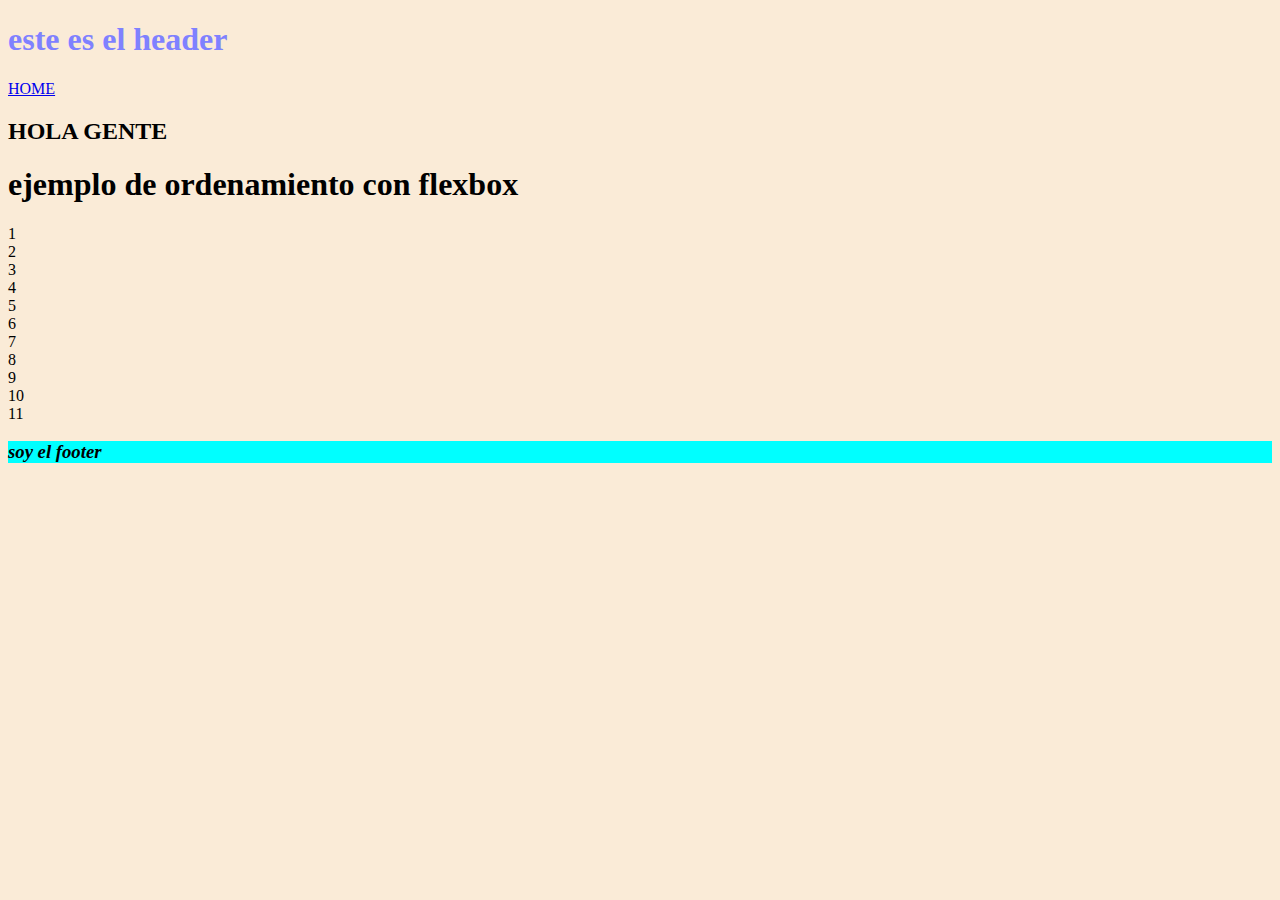
<file: index.html>
<!DOCTYPE html>
<html>
<head>
    <meta charset="UTF-8" />
    <link rel="stylesheet" href="./css/flex.css">
    <title>FLEX</title>
</head>
<body>
    <header style="color: rgb(127, 129, 255);">
        <h1>este es el header</h1>
    </header>
    <nav><a href="#" class="ancla"> HOME </a>   </nav>
    <MAIN>
        <H2 class="titulo"> HOLA GENTE</H2>
    </MAIN>
   
    <h1> ejemplo de ordenamiento con flexbox</h1>
    <div class="contenedorpadre">1</div>
    <div>2</div>
    <div>3</div>
    <div>4</div>
    <div>5</div>
    <div>6</div>
    <div>7</div>
    <div>8</div>
    <div>9</div>
    <div>10</div>
    <div>11</div>

    <footer>
        <address>
            <h3 id="selectorid"> soy el footer</h3>
        </address>
    </footer></body>
</html>
</file>
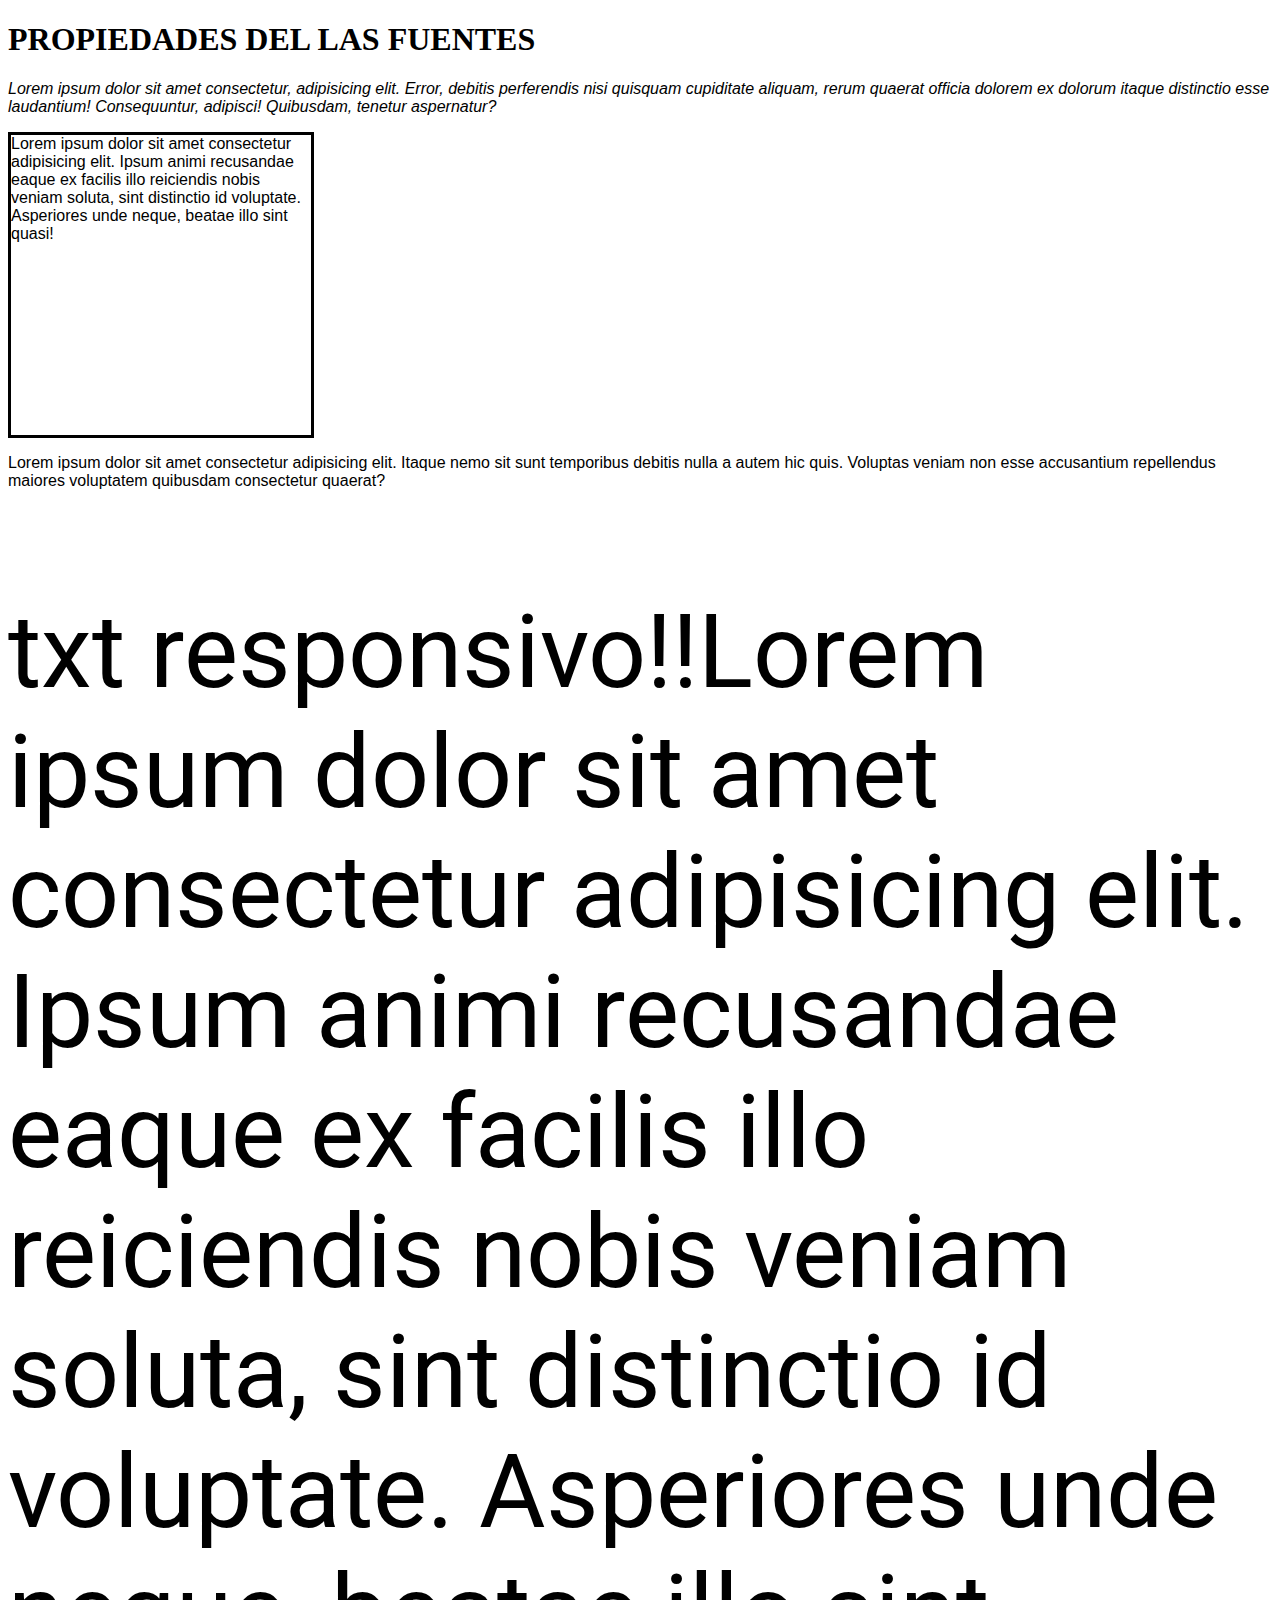
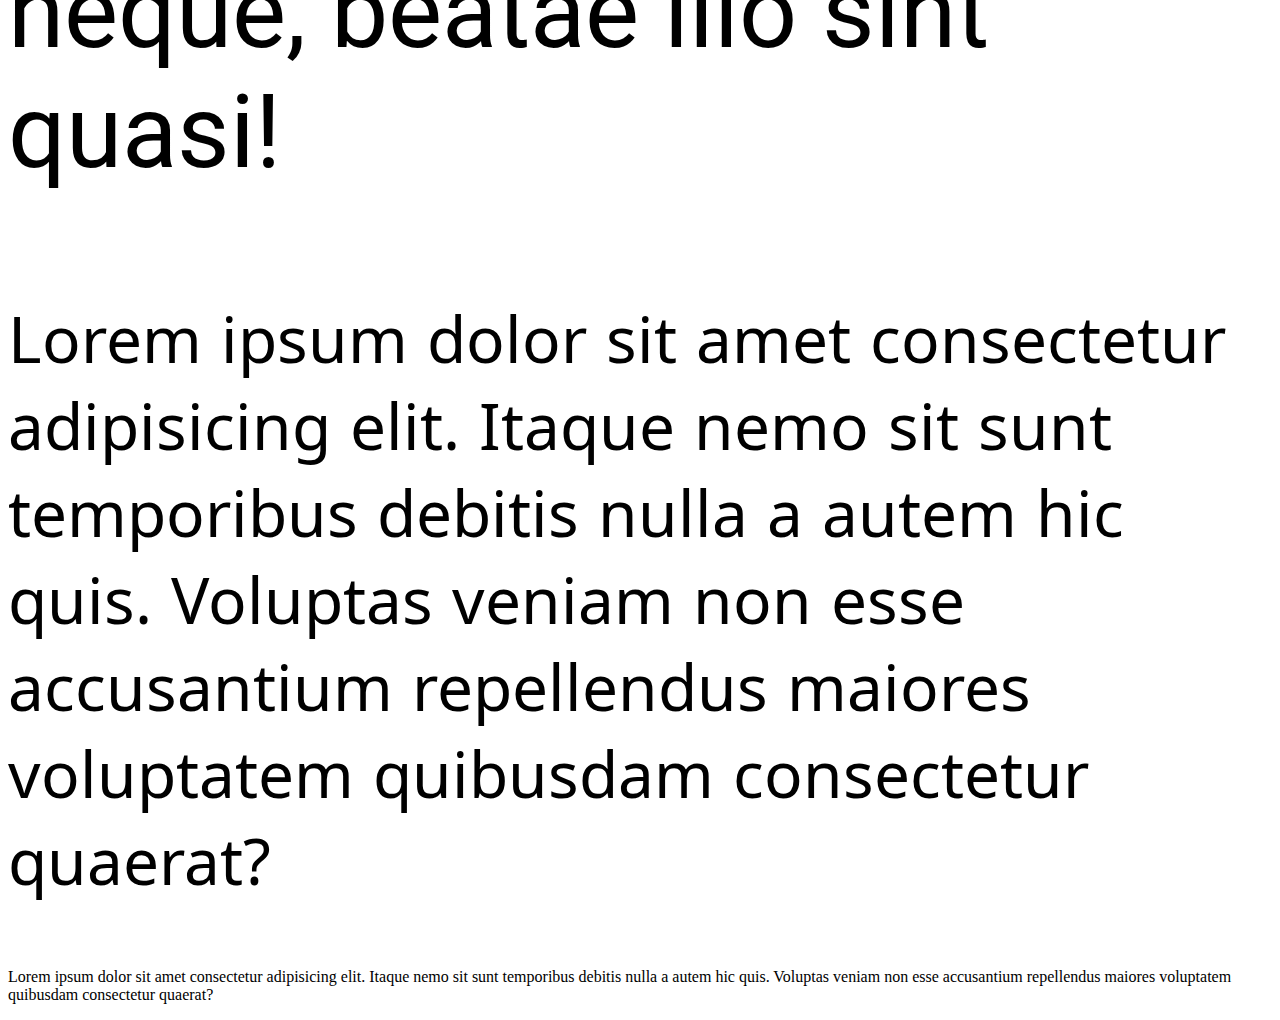
<file: fonts.html>
<!DOCTYPE html>
<html lang="en">
<head>
    <meta charset="UTF-8">
    <meta http-equiv="X-UA-Compatible" content="IE=edge">
    <meta name="viewport" content="width=device-width, initial-scale=1.0">
    <link rel="stylesheet" href="./css/fonts.css">
    <link rel="preconnect" href="https://fonts.googleapis.com">
<link rel="preconnect" href="https://fonts.gstatic.com" crossorigin>
<link href="https://fonts.googleapis.com/css2?family=Roboto:ital,wght@1,100&display=swap" rel="stylesheet">
    <title>FONTSSSS</title>
</head>
<body>
   <main>
    <H1> PROPIEDADES DEL LAS FUENTES</H1>
   </main> 
   <section>
    <p class="p1"> 
        Lorem ipsum dolor sit amet consectetur, adipisicing elit. Error, debitis perferendis nisi quisquam cupiditate aliquam, rerum quaerat officia dolorem ex dolorum itaque distinctio esse laudantium! Consequuntur, adipisci! Quibusdam, tenetur aspernatur?
    </p>
    <p class="p2">Lorem ipsum dolor sit amet consectetur adipisicing elit. Ipsum animi recusandae eaque ex facilis illo reiciendis nobis veniam soluta, sint distinctio id voluptate. Asperiores unde neque, beatae illo sint quasi!</p>
    <p class="p3">  Lorem ipsum dolor sit amet consectetur adipisicing elit. Itaque nemo sit sunt temporibus debitis nulla a autem hic quis. Voluptas veniam non esse accusantium repellendus maiores voluptatem quibusdam consectetur quaerat?</p>
   </section>
   <p class="p4"> txt responsivo!!Lorem ipsum dolor sit amet consectetur adipisicing elit. Ipsum animi recusandae eaque ex facilis illo reiciendis nobis veniam soluta, sint distinctio id voluptate. Asperiores unde neque, beatae illo sint quasi!</p>
    <p class="p5">  Lorem ipsum dolor sit amet consectetur adipisicing elit. Itaque nemo sit sunt temporibus debitis nulla a autem hic quis. Voluptas veniam non esse accusantium repellendus maiores voluptatem quibusdam consectetur quaerat?</p>
    <p class="p6">  Lorem ipsum dolor sit amet consectetur adipisicing elit. Itaque nemo sit sunt temporibus debitis nulla a autem hic quis. Voluptas veniam non esse accusantium repellendus maiores voluptatem quibusdam consectetur quaerat?</p>
</body>
</html>
</file>
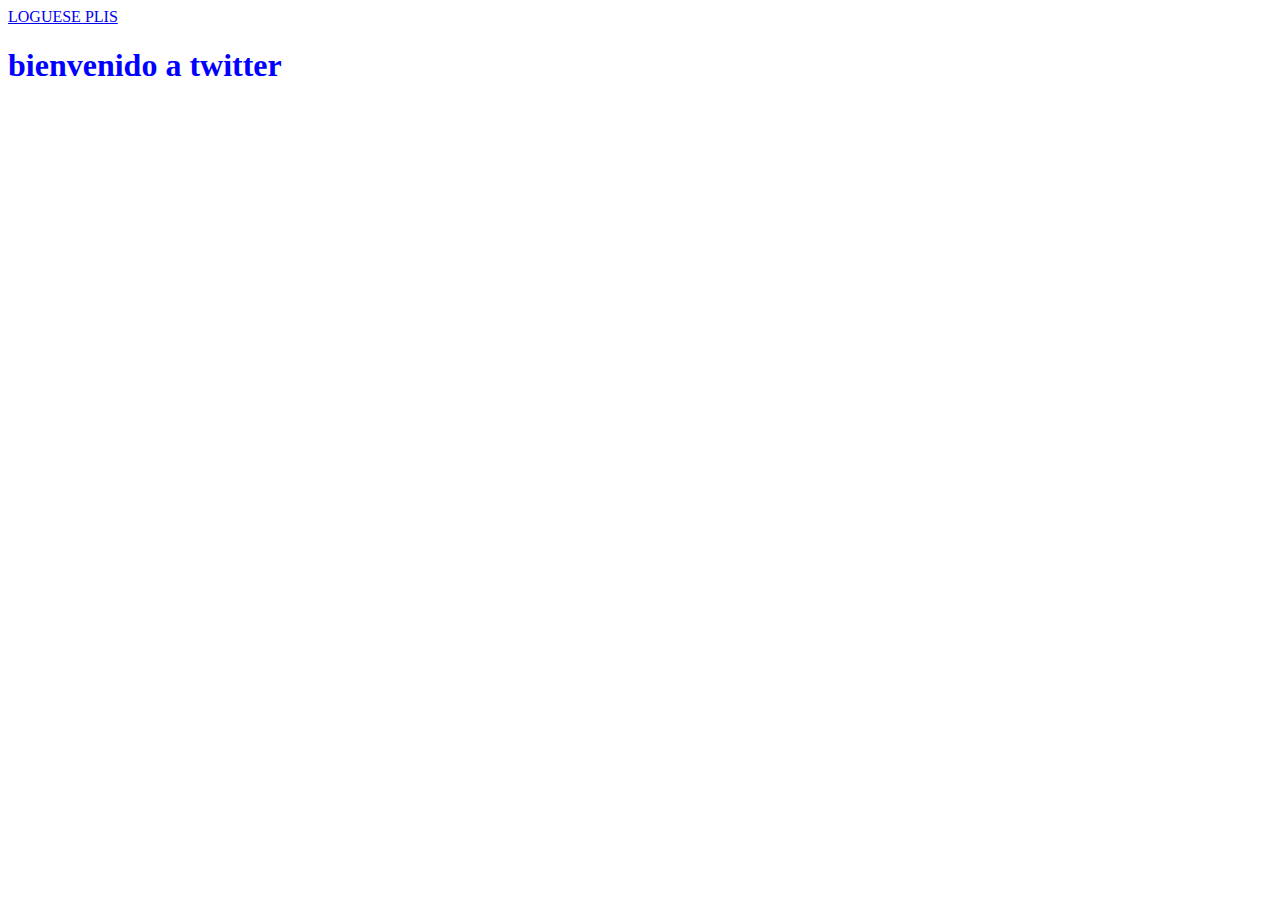
<file: clase 7/indexjs.html>
<!DOCTYPE html>
<html lang="en">
<head>
    <meta charset="UTF-8">
    <meta name="viewport" content="width=device-width, initial-scale=1.0">
    <title>javascript - intro </title>
    <script>
        console.log('1.estoy en la cabecera de la pagina')
    </script>

    <style>
        h1{ color: blue;}
    </style>
</head>
<body>
    <nav>
        <a href="./pages/login.html">LOGUESE PLIS</a>
    </nav>
    <h1> bienvenido a twitter</h1>
    <script>
        console.log('2.estoy en en cuerpo de la pagina')
    </script>
    <script src="./index.js"></script>
</body>
</html>
</file>
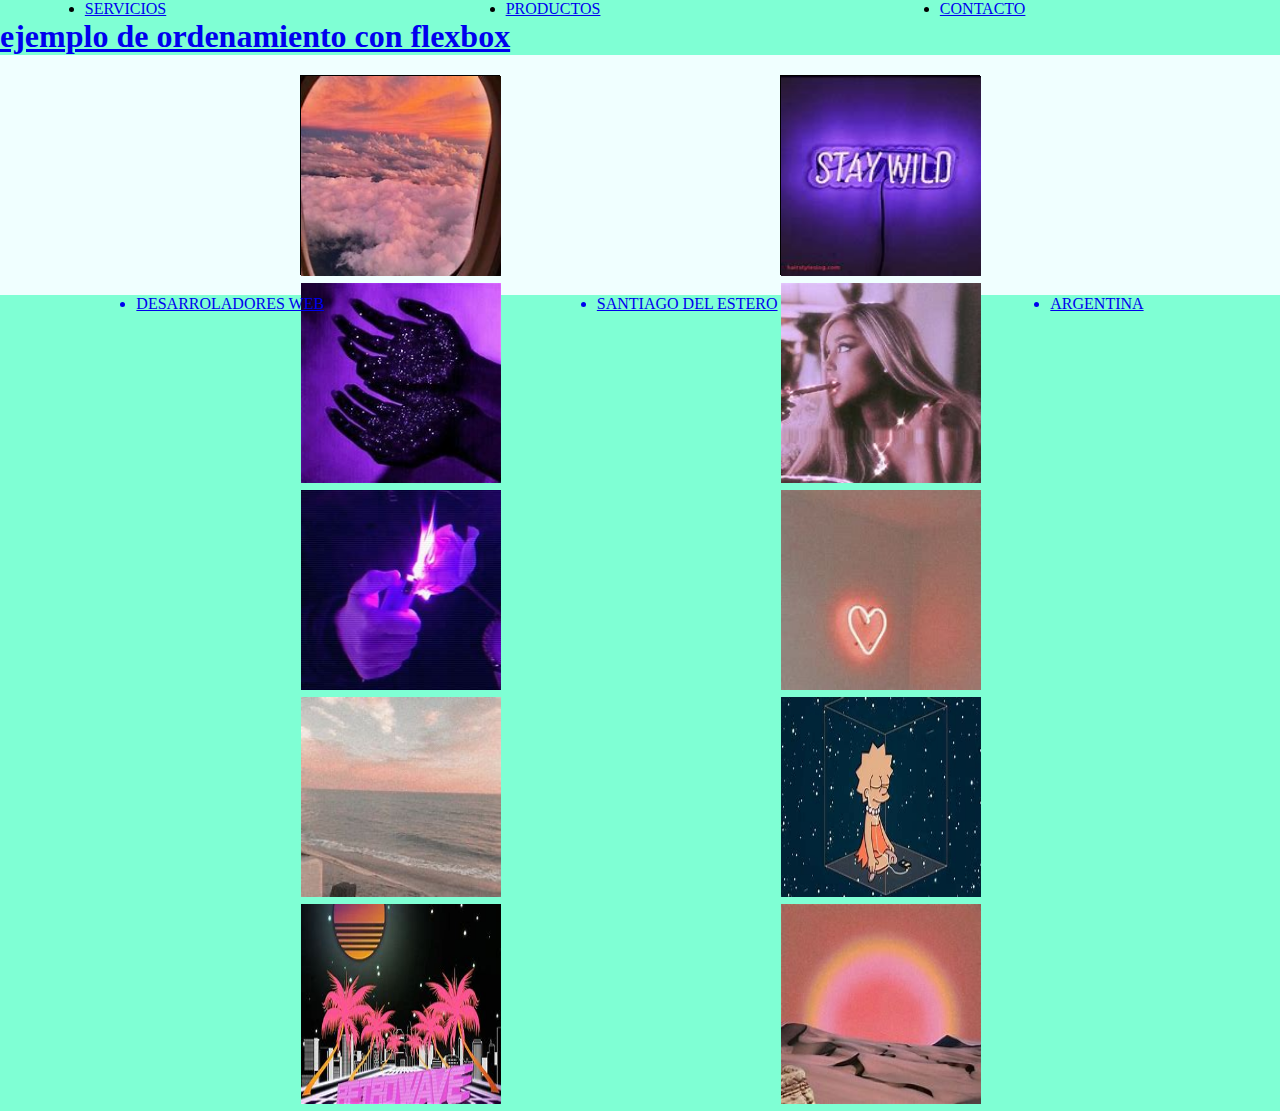
<file: clase4/indexflex.html>
<!DOCTYPE html>
<html lang="en">
<head>
    <meta charset="UTF-8">
    <meta http-equiv="X-UA-Compatible" content="IE=edge">
    <meta name="viewport" content="width=device-width, initial-scale=1.0">
    <link rel="stylesheet" href="./ccs/flex2.css">
    <title>claseFLEX</title>
</head>
<body>
<nav>
    <ul class="menunav">
        <li> <a rel="stylesheet" href="./pages/servicios.html" >SERVICIOS</li>
        <li> <a rel="stylesheet" href="./pages/productos.html" >PRODUCTOS</li>
        <li> <a rel="stylesheet" href="./pages/contacto.html" >CONTACTO</li>
    </ul>
</nav>

   <h1> 
    ejemplo de ordenamiento con flexbox
   </h1> 
   <!/*estos pueden representar parrafos iconos elementos q queremos ordenar*/!>
   <div class="contenedorpadre">
         <div>  <img class="hijo"src="./images/UNA.jpg" alt="">
                <img class="hijo"src="./images/DOS.jpg" alt="">
                <img class="hijo"src="./images/TRES.jpg" alt="">
                <img class="hijo"src="./images/CUATRO.jpg" alt="">
                <img class="hijo"src="./images/CINCO.jpg" alt=""></div>
         <div><img class="hijo"src="./images/SEIS.jpg" alt="">
         <img class="hijo"src="./images/SIETE.jpg" alt="">
        <img class="hijo"src="./images/OCHO.jpg" alt="">
         <img class="hijo"src="./images/NUEVE.jpg" alt="">
         <img class="hijo"src="./images/DIEZ.jpg" alt=""></div>
    </div>
   
</body>
<footer class="menunav">
    <li>DESARROLADORES WEB</li>
    <li>SANTIAGO DEL ESTERO</li>
    <li>ARGENTINA</li>

</footer>
</html>
</file>
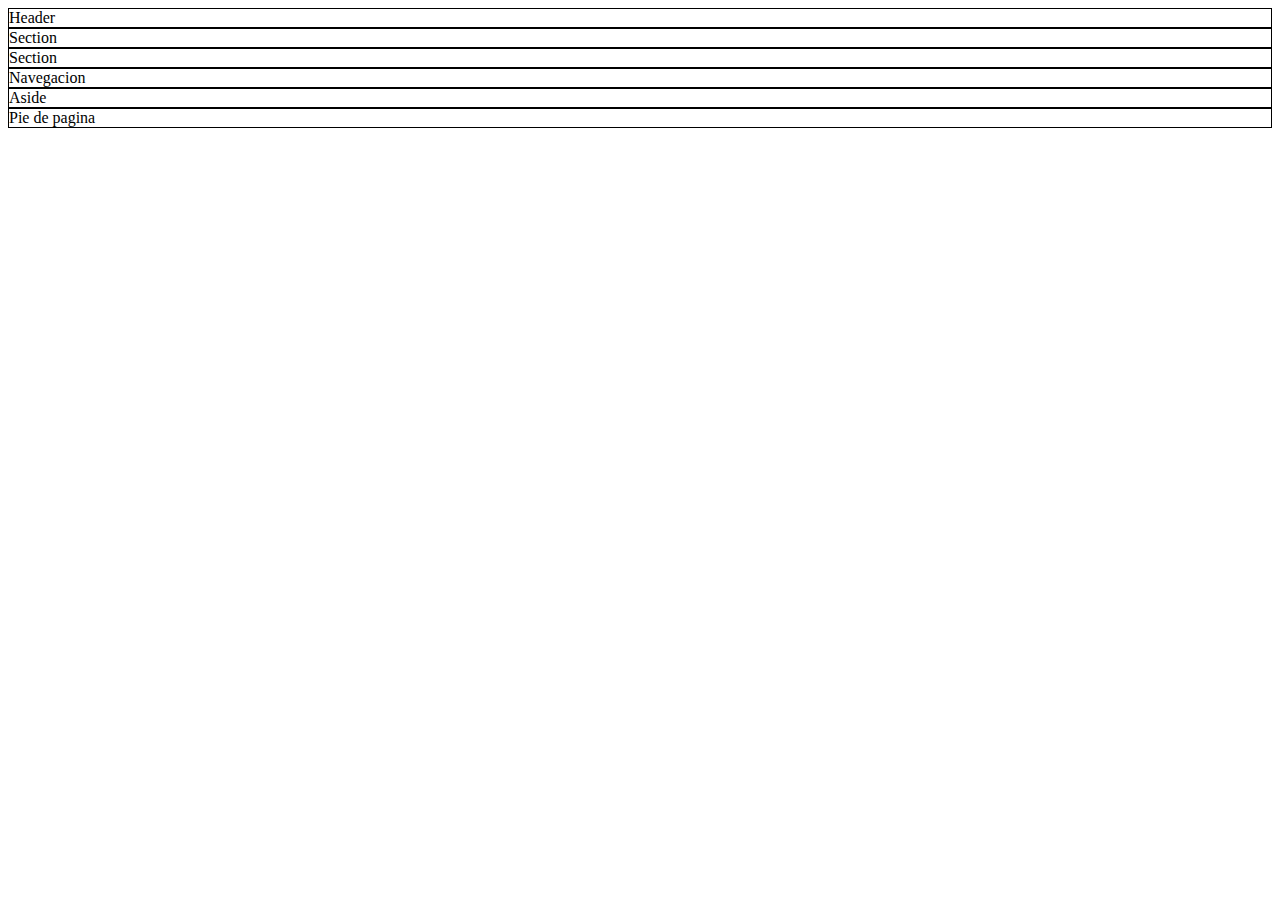
<file: clase5/grids2.html>
<!DOCTYPE html>
<html lang="en">

<head>
    <meta charset="UTF-8" />
    <meta http-equiv="X-UA-Compatible" content="IE=edge" />
    <meta name="viewport" content="width=device-width, initial-scale=1.0" />
    <link rel="stylesheet" href="./areas.css">
    <title>Document</title>
</head>

<body>
    <div id="grilla">
        <header class="border">
            Header
        </header>

        <section id="productos" class="border">
            Section
        </section>

        <section id="servicios" class="border">
            Section
        </section>

        <nav class="border">
            Navegacion
        </nav>

        <aside class="border">
            Aside
        </aside>

        <footer class="border">
            Pie de pagina
        </footer>
    </div>
</body>
</file>
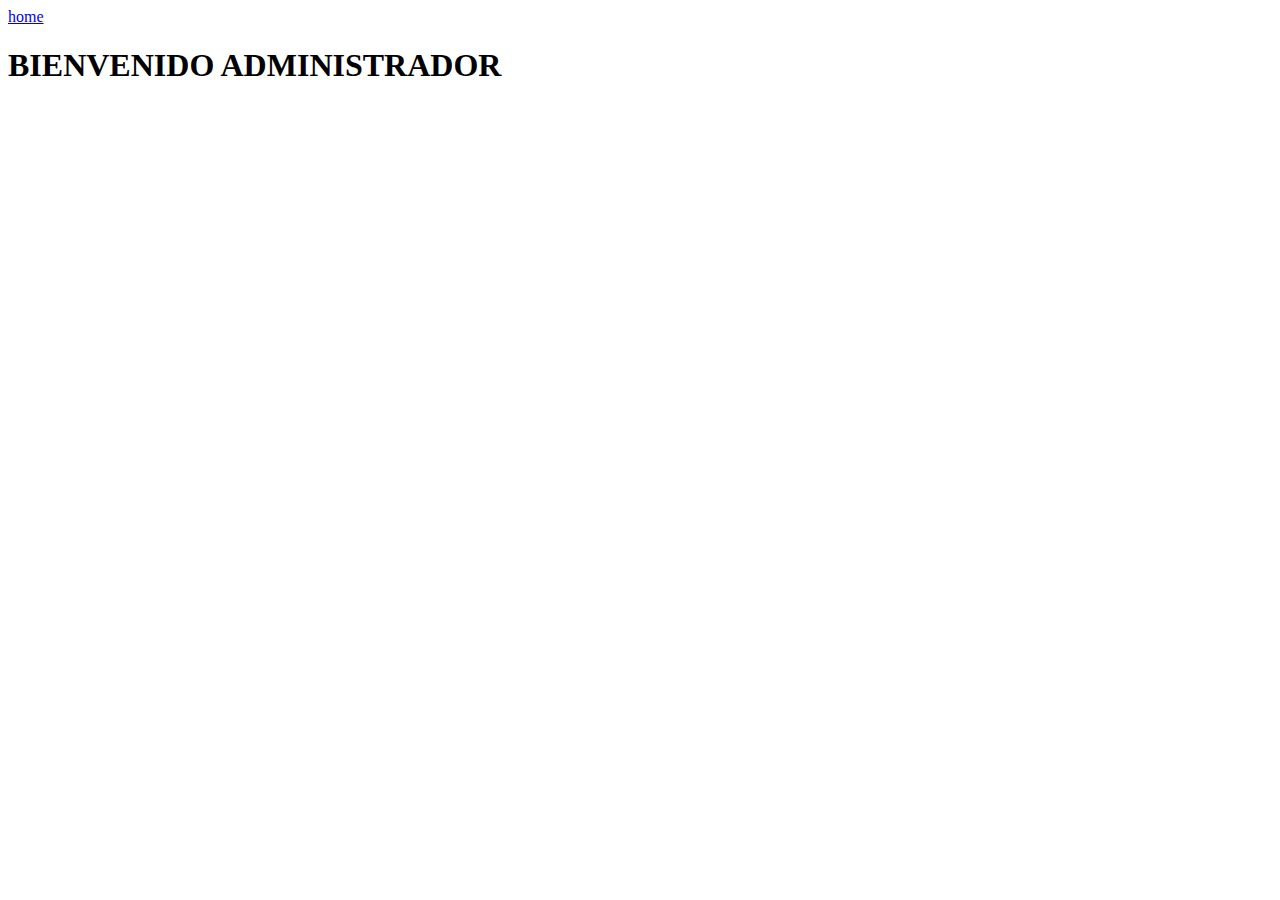
<file: clase 7/pages/admin.html>
<!DOCTYPE html>
<html lang="en">
<head>
    <meta charset="UTF-8">
    <meta name="viewport" content="width=, initial-scale=1.0">
    <title>Document</title>
</head>
<body>
    <a href="../indexjs.html" class="ref">home</a>
    <h1> BIENVENIDO ADMINISTRADOR</h1>
</body>
</html>
</file>
<file: css/flex.css>
body { background-color: antiquewhite;}
.titulo{
    padding-top: 50;
padding-left: ;
padding-bottom: ;
}
contenedorPadre{
    display: flex;
    flex-direction: column; /* columnas */
    flex-direction: column-reverse; /* columna inversa */
    flex-direction: row-reverse; /* fila inversa */
    flex-direction: row;/* fila */
    flex-wrap: wrap-reverse;/* salta de línea y me invierte las filas */
    flex-wrap: nowrap; /* no salta de líena */
    flex-wrap: wrap; /* salta de líena cuando es pequeño */
    justify-content: flex-start; /* inicia los elemento en left */
    justify-content: flex-end; /* inicia los elemento en right */
    justify-content: center; /* ubica los elementos en el centro */
    justify-content: space-around; /* separa automáticamente los elementos */
    justify-content: space-between; /* separa automáticamente los elementos */
    justify-content: space-evenly; /* separa automáticamente los elementos */
    align-content: end; /* ordena los elemento abajo del contenedor */
    align-content: center; /* ordena los elementos en el centro  */
    align-content: flex-end; /* ordena los elemento abajo del contenedor */
    align-content: flex-start; /* ordena los elemento arriba en el contenedor */
    padding: 20px;
    background: blue;
    height: 600px;
}

.contenedorPadre div{
    width: 100px;
    height: 100px;
    background: red;
    border: 1px solid black;
    font-size: 30px;
    text-align: center;
/*     margin: 15px; */
}
footer{ background-color: aqua;}
</file>
<file: css/fonts.css>
/* donts: propiedades que maneja neustro doc en */
/*se importa desde gugle fonts*/
  @import url('https://fonts.googleapis.com/css2?family=Noto+Sans+Chorasmian&display=swap');
@font-face {
    font-family:'RubikPuddles-Regular.ttf';
    src: url('../fonts/RubikPuddles-Regular.ttf');
}

 .p1{font-family: 'Franklin Gothic Medium', 'Arial Narrow', Arial, sans-serif, Haettenschweiler,
     Arial Bold, sans-serif; font-style: italic;
  font-size 16x; }
 .p2{font-family: 'Lucida Sans', 'Lucida Sans Regular', 'Lucida Grande', 
    'Lucida Sans Unicode', Geneva, Verdana, sans-serif; 
 font-size: 35x;
 width: 300px;
 height: 300px;
 border: 3px solid;   
 
 }
 .p3{font-family: Verdana, Geneva, Tahoma,'Trebuchet MS', 'Lucida Sans Unicode',
     'Lucida Grande', 'Lucida Sans', Arial, sans-serif;
   font-size: 3xrem; 
 }
 .p4{
    font-size: 8vw;
    font-family: 'Roboto';
  }
  .p5{
    font-size: 5vw;
    font-family: 'Noto Sans Chorasmian', cursive;
  .p6{
    font-size: 3vw;
    font-family: 'RubikPuddles-Regular.ttf' ;
  }
 /*body {font-size: 100%;}*/
 .p{
    margin:0;
    padding:0;
    box-sizing: border-box;
 }
</file>
<file: clase4/ccs/flex2.css>
body{
    background-color: aquamarine;
}
*{
    margin:0;
    padding:0;
    box-sizing: border-box;
}
/* el flexbox es responsivo*/
.menunav{
  display: flex;
  justify-content: space-around;
}
.contenedorpadre{
    display: flex;
    padding: 20px;
    background-color: azure;
    flex-direction:row;
   /* flex-direction: row-reverse;
   flex-direction: column-reverse;
   flex-wrap: wrap-reverse;
    flex-wrap: nowrap; /*no salta de linea
    flex-wrap: wrap; */
/*justify-content: flex-start; /*inicia todo a la izq (este y el wrap seria q x default se acoomda
  justify-content: flex-end;
  justify-content: center;
 /* justify-content: space-around;/*separa lo elementos hijos*/
  justify-content: space-between;
  justify-content: space-evenly;
  align-content: end;
  padding: 20px;
}
.contenedorpadre div{
width: 200px;
height: 200px;
background-color: blueviolet;
border: 1px solid black;
font-size: 30px;
text-align: center;
/*margin: 15px;*/

.hijo{
  width: 200px;
height: 200px;
}
}
</file>
<file: clase5/areas.css>
.border {
    border: 1px solid black;
    }
    
    header{
        grid-area: header;
    }
    
    nav{
        grid-area: nav;
    }
    
    section#productos{
        grid-area: productos;
    }
    
    section#servcios{
        grid-area: servicios;
    }
    
    aside{
        grid-area: aside;
    }
    
    footer{
        grid-area: footer;
    }
    
    .grilla{
        display: grid;
        grid-template-areas:
        "nav header header"
        "nav productos publicidad"
        "nav servicios publicidad"
        "nav footer footer";
        grid-template-rows: 100px 1fr 1fr 75px;
        grid-template-columns: 20% auto 15%;
    }
</file>
